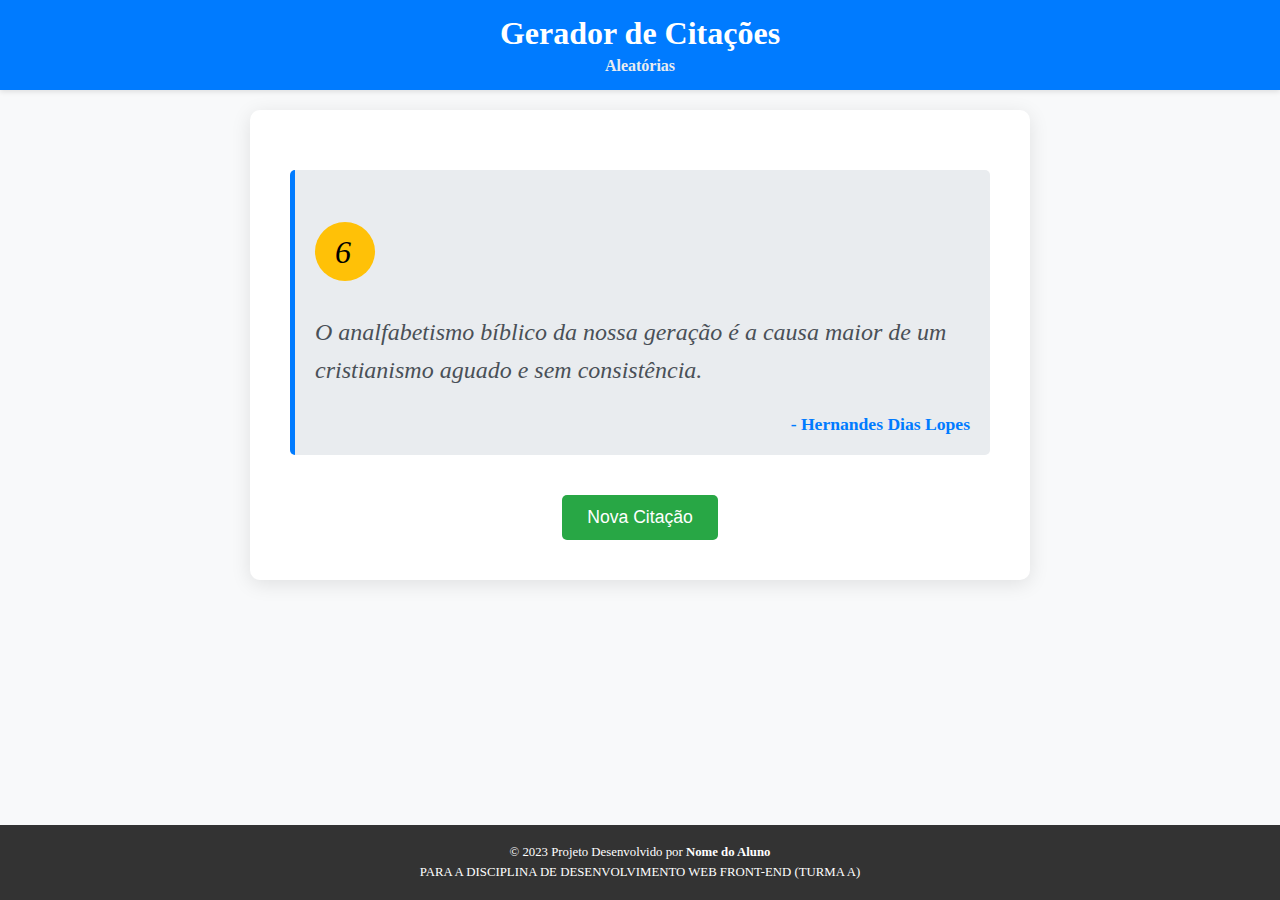
<file: index.html>
<!DOCTYPE html>
<html lang="pt-BR">
<head>
    <meta charset="UTF-8">
    <meta name="viewport" content="width=device-width, initial-scale=1.0">
    <title>Gerador de Citações</title>
    <link rel="stylesheet" href="style.css">
</head>
<body>
    <header>
        <h1>Gerador de Citações</h1>
        <p>Aleatórias</p>
    </header>
    <div class="base-container">
        <div class="container">           
            <figure class="quote-box">
                <p id="number-quote"></p>
                <blockquote id="quote">
                    <p></p>
                </blockquote>
                <figcaption id="author"></figcaption>
            </figure>

            <button id="new-quote-btn">Nova Citação</button>
        </div>
    </div>
    <footer>
        <p>&copy; 2023 Projeto Desenvolvido por <span id="your-name">Sofia</span></p>
        <p>PARA A DISCIPLINA DE DESENVOLVIMENTO WEB FRONT-END (TURMA A)</p>
    </footer>

    <script src="script.js"></script>
</body>
</html>
</file>
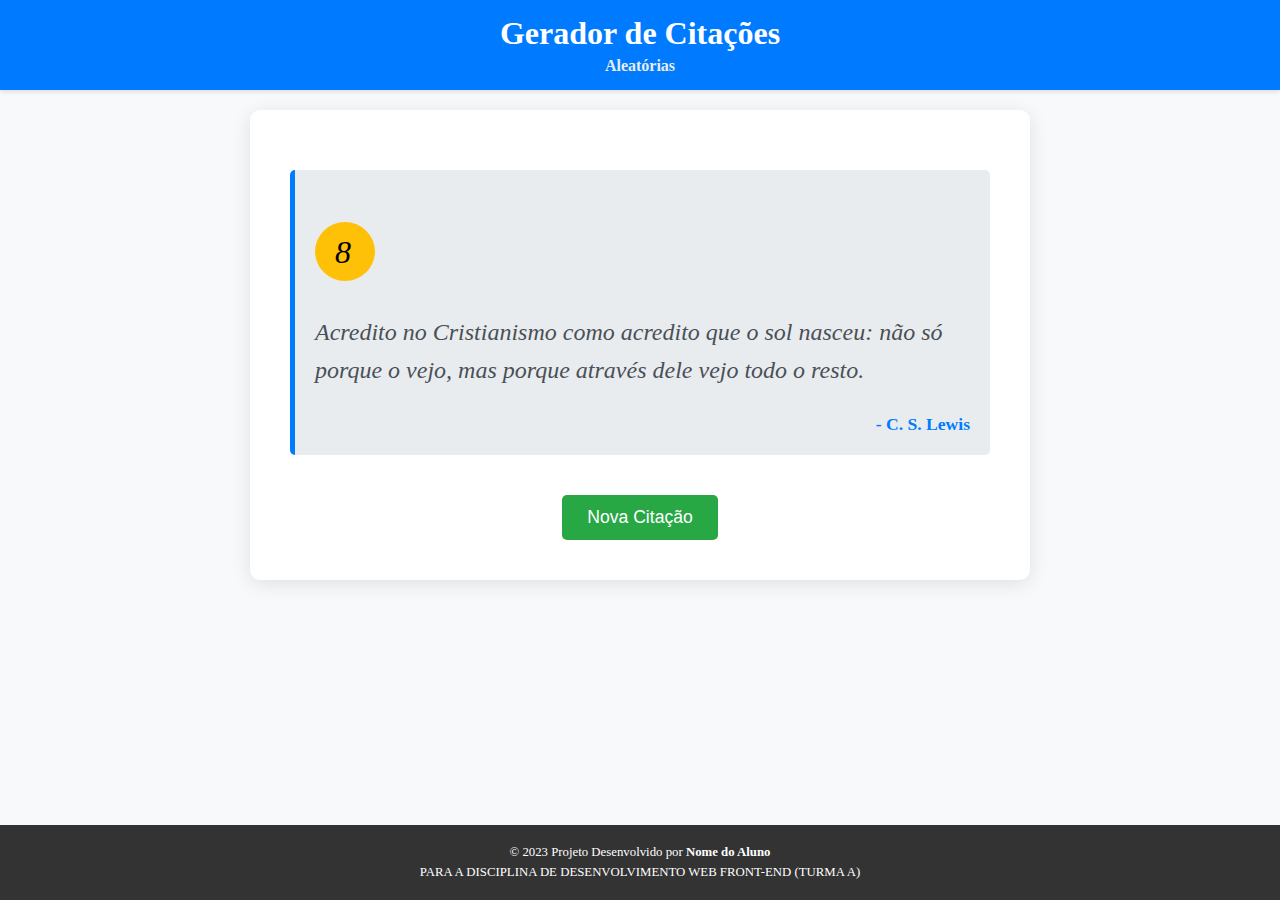
<file: prova 3 html.html>
<!DOCTYPE html>
<html lang="pt-BR">
<head>
    <meta charset="UTF-8">
    <meta name="viewport" content="width=device-width, initial-scale=1.0">
    <title>Gerador de Citações</title>
    <link rel="stylesheet" href="style.css">
</head>
<body>
    <header>
        <h1>Gerador de Citações</h1>
        <p>Aleatórias</p>
    </header>
    <div class="base-container">
        <div class="container">           
            <figure class="quote-box">
                <p id="number-quote"></p>
                <blockquote id="quote">
                    <p></p>
                </blockquote>
                <figcaption id="author"></figcaption>
            </figure>

            <button id="new-quote-btn">Nova Citação</button>
        </div>
    </div>
    <footer>
        <p>&copy; 2023 Projeto Desenvolvido por <span id="your-name">Sofia</span></p>
        <p>PARA A DISCIPLINA DE DESENVOLVIMENTO WEB FRONT-END (TURMA A)</p>
    </footer>

    <script src="script.js"></script>
</body>
</html>
</file>
<file: style.css>
:root {
    --color-bg-body: #f8f9fa; /* Fundo claro do corpo */
    --color-white: #FFFFFF; /* Cor branca (usada para texto e fundos) */
    --color-black: #000000; /* Cor preta */

    --color-primary: #007bff; /* Cor primária (azul do header, borda da quote-box, cor do autor) */

    --shadow-light: rgba(0, 0, 0, 0.1); /* Sombra leve */
    --shadow-medium: rgba(0, 0, 0, 0.1); /* Sombra média (mesmo valor no snippet) */

    --color-text-heading: #343a40; /* Cor dos títulos (h1 no container) */
    --color-text-subtle-light: #e9ecef; /* Texto claro sutil (p no header, link footer) */
    --color-text-quote: #495057; /* Cor do texto da citação */

    --color-bg-container: #fff; /* Fundo do painel central */
    --color-bg-quote-box: #e9ecef; /* Fundo da caixa de citação */
    --color-bg-footer: #333; /* Fundo do footer */
    --color-bg-accent: #ffc107; /* Fundo de destaque (número da quote) */

    --color-button-success: #28a745; /* Fundo do botão verde */
    --color-button-success-hover: #218838; /* Fundo do botão verde no hover */


}


body {
    font-family: 'Georgia', serif;
    min-height: 100vh;
    background-color: var(--color-bg-body); 
    margin: 0;
    box-sizing: border-box;
    display: flex;
    flex-direction: column;
}

.base-container {
    display: flex;
    justify-content: center;
    align-items: center;
    padding: 0 20px;
}


.container {
    background-color: var(--color-bg-container); 
    padding: 40px;
    border-radius: 10px;
    box-shadow: 0 4px 20px var(--shadow-medium); 
    text-align: center;
    width: 100%;
    max-width: 700px;
    margin-bottom: 20px;
    display: flex;
    flex-direction: column;
    align-items: center; }

h1 { 
    color: var(--color-text-heading); 
    margin-bottom: 30px;
}

header {
    background-color: var(--color-primary); 
    color: var(--color-white); 
    padding: 15px 0;
    width: 100%;
    text-align: center;
    margin-bottom: 20px;
    box-shadow: 0 2px 5px var(--shadow-light); 
}

header h1 {
    margin: 0;
    color: var(--color-white); 
}

header p {
    margin: 5px 0 0;
    font-size: 1em;
    color: var(--color-text-subtle-light); 
    font-weight: bold;
}


.quote-box {
    margin: 20px auto;
    padding: 20px;
    border-left: 5px solid var(--color-primary); 
    background-color: var(--color-bg-quote-box); 
    border-radius: 5px;
    width: 100%; 
    box-sizing: border-box; 
    text-align: left; }


#quote { 
    font-size: 1.5rem;
    font-style: italic;
    margin-bottom: 15px;
    color: var(--color-text-quote); 
    line-height: 1.6;
    margin-left: 0;
    margin-right: 0;
    padding: 0; 
}

#number-quote{
    color: var(--color-black); 
    background-color: var(--color-bg-accent); 
    font-size: 2rem;
    font-style: italic; 
    text-align: left; 
    width: 30px;
    border-radius: 50%;
    padding: 12px 10px 10px 20px;
}


#author {
    font-size: 1.1rem;
    font-weight: bold;
    color: var(--color-primary); 
    text-align: right;
    display: block;
    margin-top: 10px;
}

#new-quote-btn {
    background-color: var(--color-button-success); 
    color: var(--color-white); 
    padding: 12px 25px;
    border: none;
    border-radius: 5px;
    font-size: 1.1rem;
    cursor: pointer;
    transition: background-color 0.3s ease;
    margin-top: 20px;
}

#new-quote-btn:hover {
    background-color: var(--color-button-success-hover); 
}


footer {
    background-color: var(--color-bg-footer); 
    color: var(--color-white); 
    padding: 15px 0;
    width: 100%;
    text-align: center;
    position: fixed;
    bottom: 0;
    left: 0;
    right: 0;
}

footer p {
    margin: 5px 0;
    font-size: 0.8em;
}

footer a {
    color: var(--color-text-subtle-light); 
    text-decoration: none;
}

footer a:hover {
    text-decoration: underline;
}

footer span {
    font-weight: bold;
}
</file>
